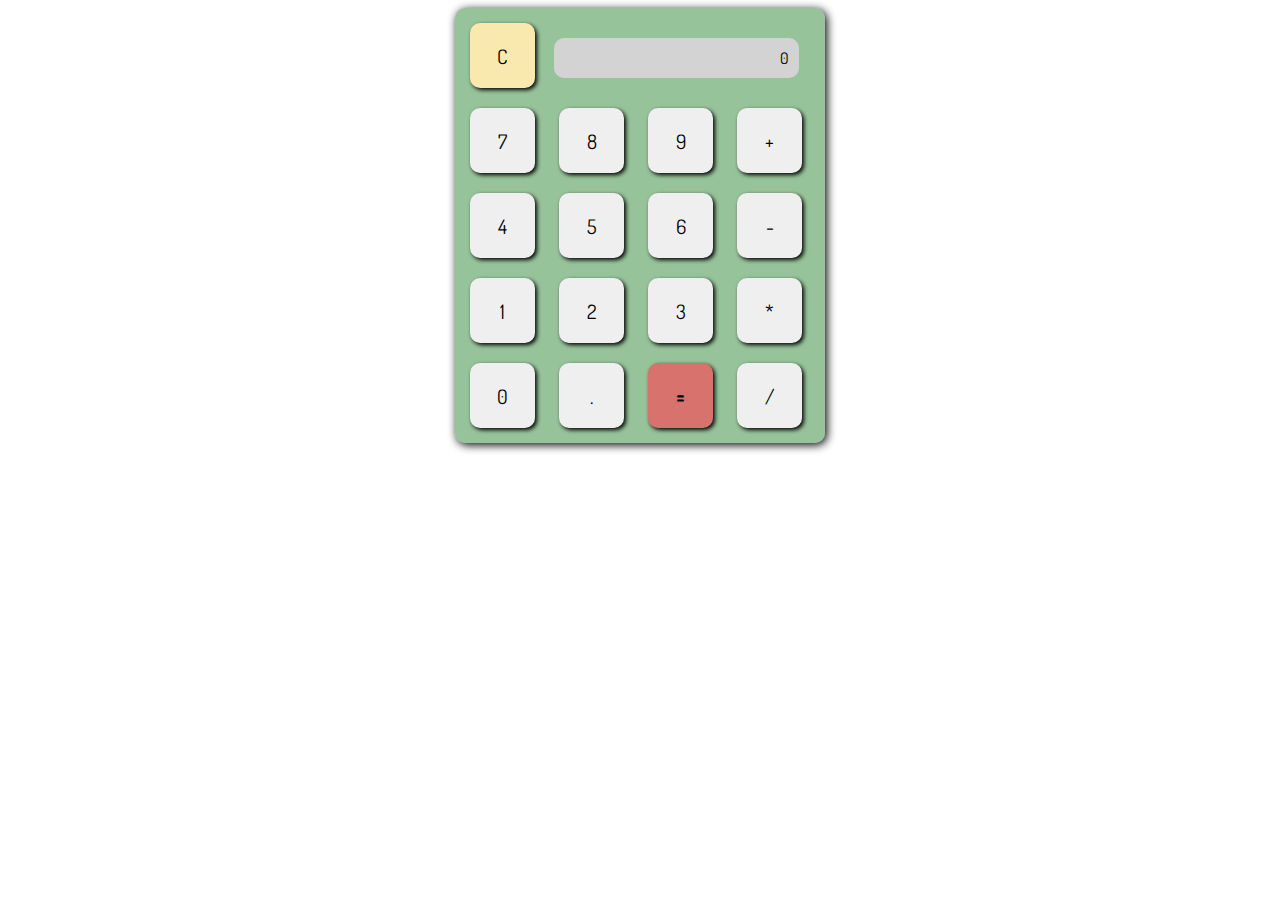
<file: Calculator/index.html>
<!DOCTYPE html>
<html lang="en">
<head>
    <meta charset="UTF-8">
    <meta http-equiv="X-UA-Compatible" content="IE=edge">
    <meta name="viewport" content="width=device-width, initial-scale=1.0">
    <link rel="stylesheet" href="style.css">
    <title>Calculator</title>
</head>
<body>

    <div id="calculatorBody"> 
        <div>  
            <input id="AC" type="button" onclick="clearAll()" value="C"/> 
            <span id="answer">0</span>    
        </div>
    
        <div class="row">
              <input type="button" onclick="numericButton('7')" value="7"/>
              <input type="button" onclick="numericButton('8')" value="8"/>
              <input type="button"  onclick="numericButton('9')" value="9"/>
              <input type="button" onclick="operatorButton('+')" value="+"/>
        </div>

        <div class="row">
              <input type="button"  onclick="numericButton('4')" value="4"/>
              <input type="button" onclick="numericButton('5')" value="5"/>
              <input type="button"  onclick="numericButton('6')" value="6"/>
            <input type="button" onclick="operatorButton('-')" value="-"/>
        </div>

        <div class="row">
              <input type="button"  onclick="numericButton('1')" value="1"/>
              <input type="button"  onclick="numericButton('2')" value="2"/>
              <input type="button"  onclick="numericButton('3')" value="3"/>
              <input type="button" onclick="operatorButton('*')" value="*"/>
        </div>
        
        <div class="row">
             <input type="button"  onclick="numericButton('0')" value="0"/>
             <input type="button" onclick="numericButton('.')" value="."/>
             <input id="equals" type="button"  onclick="calculateQueue(queue)" value="="/>
             <input type="button" onclick="operatorButton('/')" value="/"/>
        </div>
    </div>
        
    <script src="index.js"></script>
    

</body>
</html>
</file>
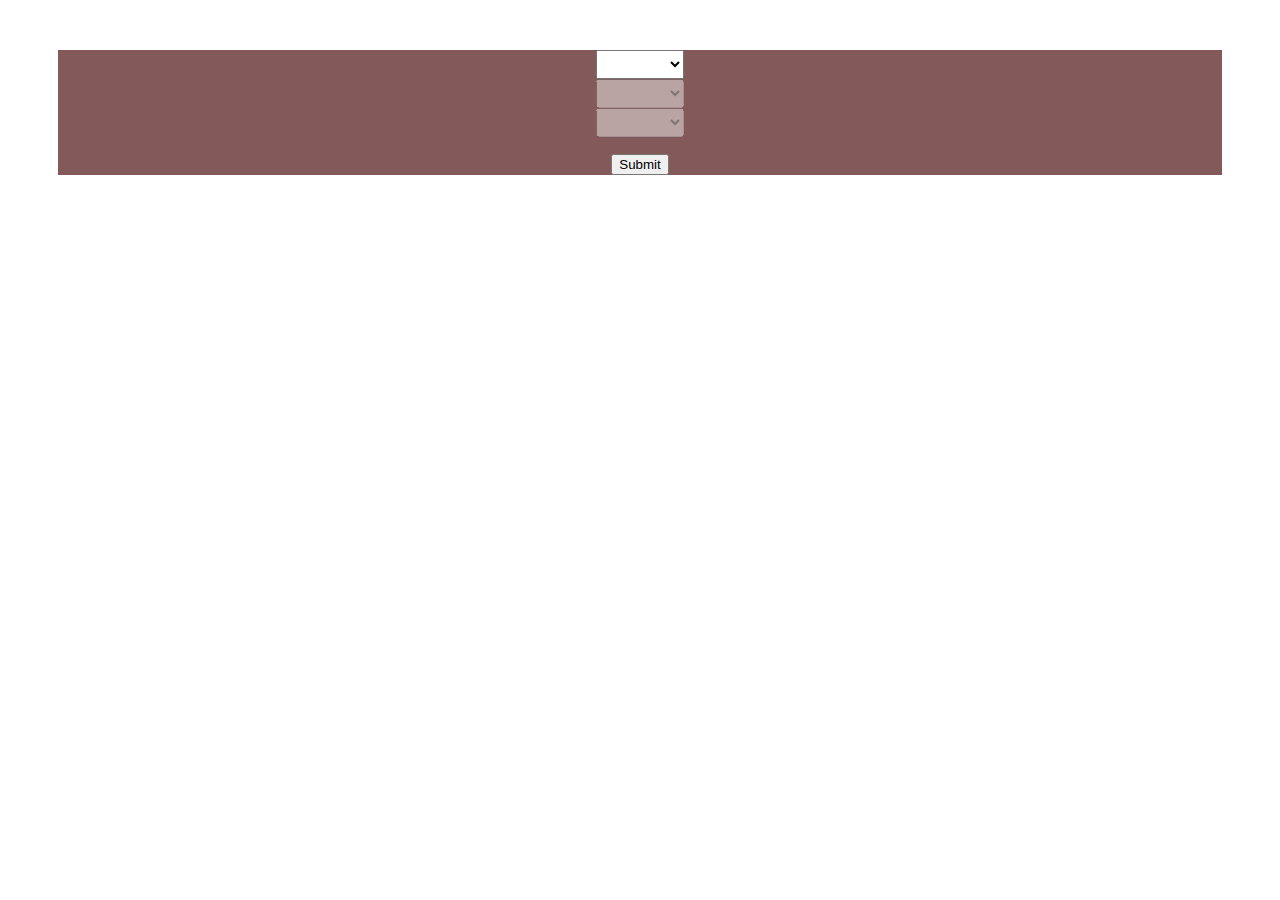
<file: DropDown Cities/index.html>
<!DOCTYPE html>
<html lang="en">
<head>
    <meta charset="UTF-8">
    <meta http-equiv="X-UA-Compatible" content="IE=edge">
    <meta name="viewport" content="width=device-width, initial-scale=1.0">
    <link rel="stylesheet" href="index.css">
    <title>Select Cities</title>
</head>
<body>
    <div class="container" id="container">
        <select class="dropdownlist" name="drop1" id="drop1" onchange="myfunFor1stDropdown()">
            <option value=""></option>
            <option value="indore">Indore</option>
            <option value="bhopal">Bhopal</option>
            <option value="pune">Pune</option>
            <option value="mumbai">Mumbai</option>
            <option value="delhi">Delhi</option>
            <option value="goa">Goa</option>
            <option value="khandwa">Khandwa</option>
        </select>
        <br>
    
        <select class="dropdownlist" name="drop2" id="drop2" disabled onchange="myfunFor2ndDropdown()">
            <option value=""></option>
            <option value="indore">Indore</option>
            <option value="bhopal">Bhopal</option>
            <option value="pune">Pune</option>
            <option value="mumbai">Mumbai</option>
            <option value="delhi">Delhi</option>
            <option value="goa">Goa</option>
            <option value="khandwa">Khandwa</option>
        </select>
        <br>
    
        <select class="dropdownlist" name="drop3" id="drop3" disabled onchange="myfunFor3rdDropdown()">
            <option value=""></option>
            <option value="indore">Indore</option>
            <option value="bhopal">Bhopal</option>
            <option value="pune">Pune</option>
            <option value="mumbai">Mumbai</option>
            <option value="delhi">Delhi</option>
            <option value="goa">Goa</option>
            <option value="khandwa">Khandwa</option>
        </select>
        <br>
        <span id="showinfo"></span>
        <br>
    
        <input type="button" name="" value="Submit" id="display" onclick="myfunForSubmitBtn()">
    </div>
    <script src="index.js"></script>
</body>
</html>
</file>
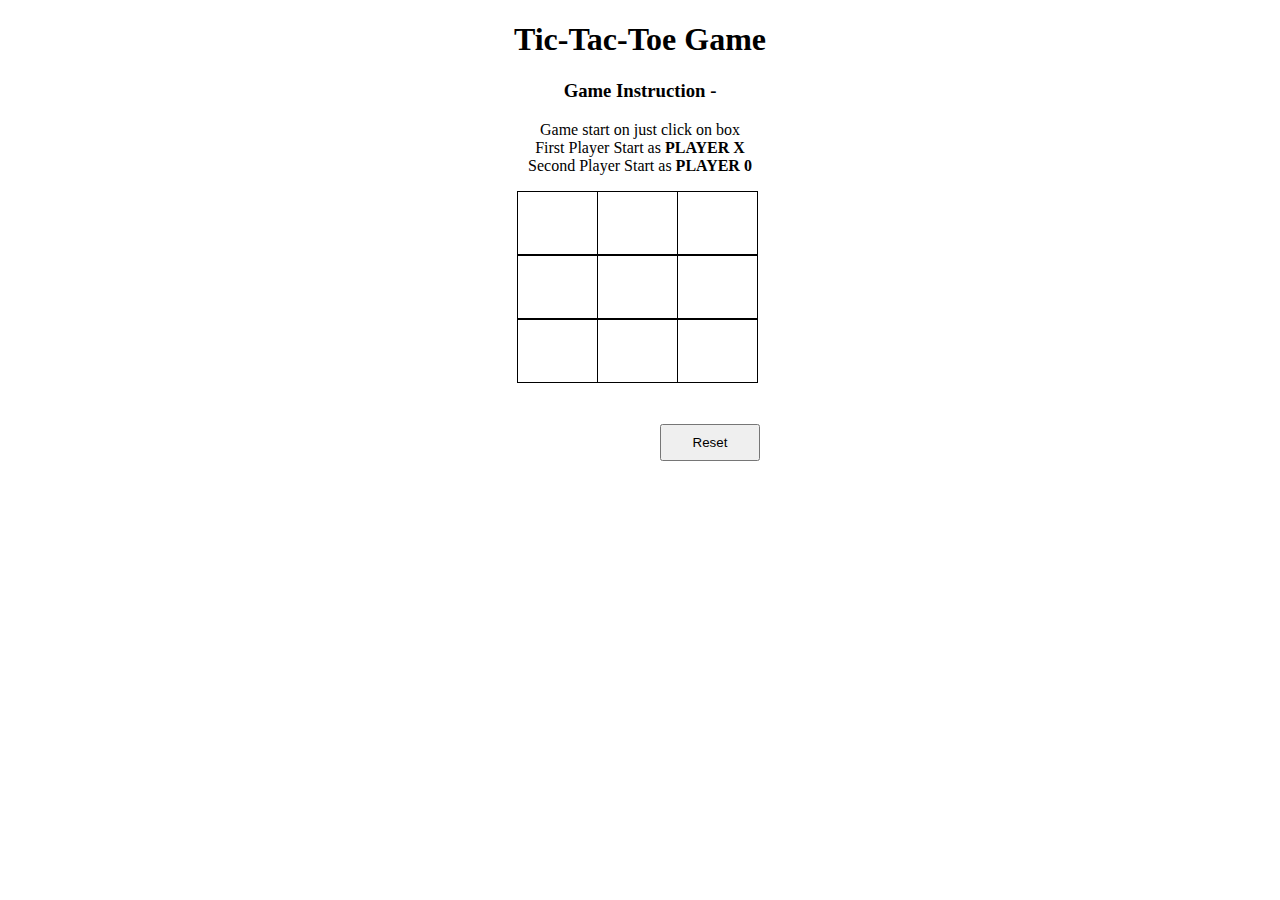
<file: Tic Tac Toe/index.html>
<!DOCTYPE html>
<html lang="en">
<head>
    <meta charset="UTF-8">
    <meta http-equiv="X-UA-Compatible" content="IE=edge">
    <meta name="viewport" content="width=device-width, initial-scale=1.0">
    <link rel="stylesheet" href="style.css">
    <title>Tic Tac Toe</title>
</head>
<body>
    <div class="container">
        <h1>Tic-Tac-Toe Game</h1>
        <h3>Game Instruction - </h3><p>Game start on just click on box
            <br>First Player Start as <b>PLAYER X</b> <br>
            Second Player Start as <b>PLAYER 0</b><br>
        </p> 
                <input type="text" class="box" id="box1" onclick="CheckPlayer1();Winner()" readonly>
                <input type="text" class="box" id="box2" onclick="CheckPlayer2();Winner()" readonly>
                <input type="text" class="box" id="box3" onclick="CheckPlayer3();Winner()" readonly>
        <br>
                <input type="text" class="box" id="box4" onclick="CheckPlayer4();Winner()" readonly>
                <input type="text" class="box" id="box5" onclick="CheckPlayer5();Winner()" readonly>
                <input type="text" class="box" id="box6" onclick="CheckPlayer6();Winner()" readonly>
        <br>
                <input type="text" class="box" id="box7" onclick="CheckPlayer7();Winner()" readonly>
                <input type="text" class="box" id="box8" onclick="CheckPlayer8();Winner()" readonly>
                <input type="text" class="box" id="box9" onclick="CheckPlayer9();Winner()" readonly>

        <div class="reset">
            <br>
            <span id="result"></span><br>
            <input type="button" value="Reset" id="Reset" onclick="ResetAllBox()">
        </div>
    </div>
    <script src="javascript.js"></script>
</body>
</html>
</file>
<file: Calculator/style.css>
@import url('https://fonts.googleapis.com/css?family=Dosis');

 #calculatorBody{
  width: 360px;
  background: 	#30873680;
  margin: auto;
  padding: 5px;
  border-radius: 10px;
  box-shadow: 2px 2px 10px;
}

#answer{
  width: 225px;
  display: inline-block;
  text-align: right;
  font-family: 'Dosis', sans-serif;
  margin: 5px;
  padding: 10px;
  border-radius: 10px;
  background: lightgrey;
}
input {
  cursor: pointer;
  width: 65px;
  height: 65px;
  border-radius: 10px;
  padding: 15px;
  font-size: 20px;
  margin: 10px; 
  font-family: 'Dosis', sans-serif;
  border: none;
  outline: none;
  box-shadow: 2px 2px 4px;
  
}
#AC {
   
   background: #f9e9ae;

}
#equals{
  background:#d7726d;
  color: black;
  font-weight: bold;
}
</file>
<file: DropDown Cities/index.css>
#container{
    text-align: center;
    font-size: 15px;
    background-color: #835959;
    margin-top: 50px;
    /* margin-bottom: 10px; */
    margin-right: 50px;
    margin-left: 50px; 
}
.dropdownlist{
    /* margin: 10px; */
    padding: 5px;
}
#showinfo{
    /* color: blue; */
    width: 100px;
    color: #000c96;
    font-size: 15px;
    /* background: gray; */
}
</file>
<file: Tic Tac Toe/style.css>
.container{
    text-align: center;
}
.box{
    height:60px;
    width:75px;
    margin-left: -5px;
    border: 1px solid black;
    font-size: 65px;
    text-align: center;
}
#Reset{
    margin-left: 140px;
    width: 100px;
    height: 37px;
}
#result{
    color:blue;
    font-size: 20px;
}
</file>
